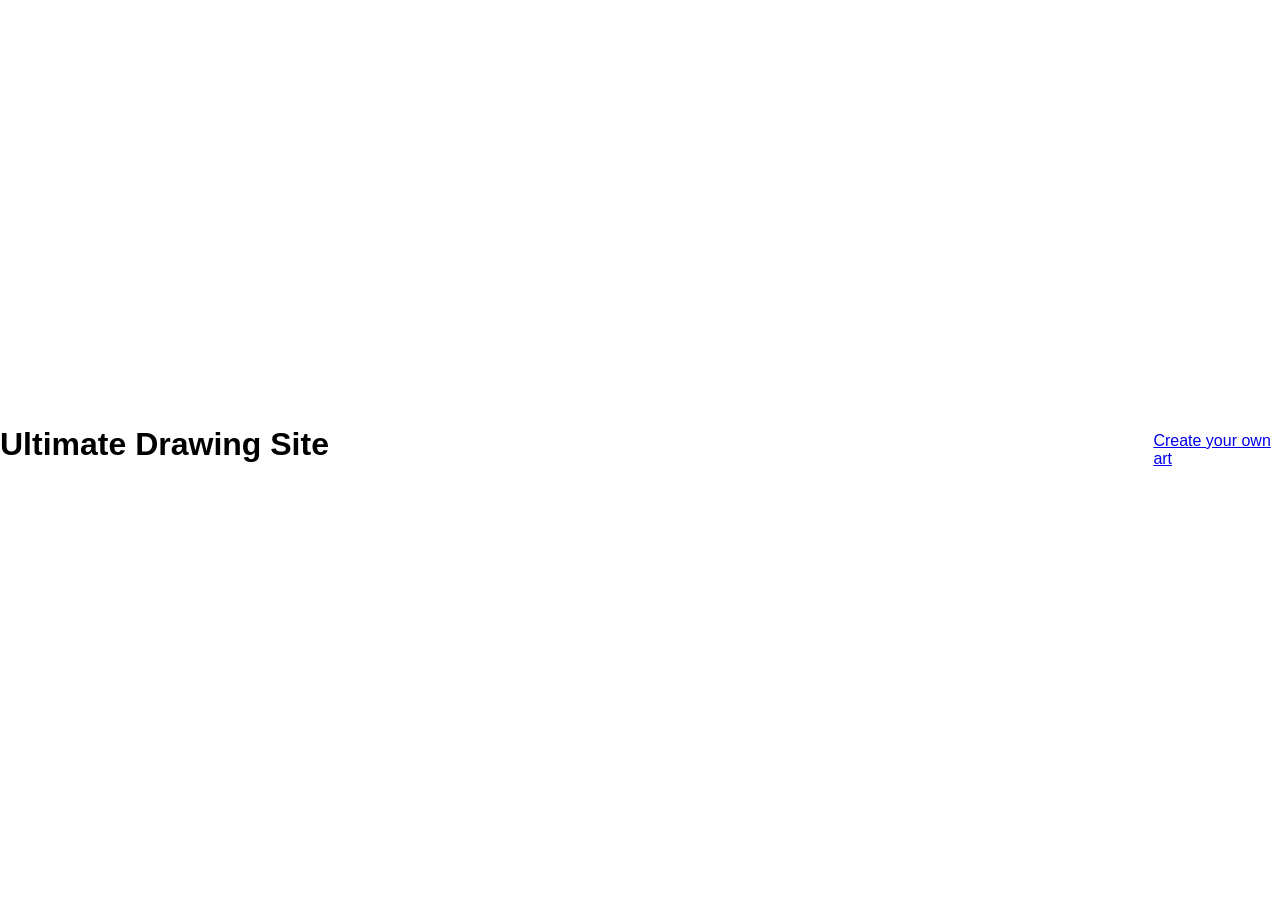
<file: index.html>
<!DOCTYPE html>
<html lang="en">
<head>
    <title>Ultimate Tree Progression</title>
    <link rel="stylesheet" href="Style.css">
</head>
<body>
    <script scr="Site.js"></script>
    <div class="logoTitle">
        <h1>Ultimate Drawing Site</h1>
    </div>
    <div>
        <a href="file:///C:/Users/Артур/Desktop/VSCode/Painter.html">Create your own art</a>
    </div>
</body>
</html>
</file>
<file: Style.css>
body {
    margin: 0;
    padding: 0;
    width: 100vw; height: 100vh;
    font-family: 'Montserrat', sans-serif; 
    display: flex;
    align-items: center;
    justify-content: center;
}

.logoTitle {
    width: 100vw;
    height: 10vh;
    display: flex;
}
</file>
